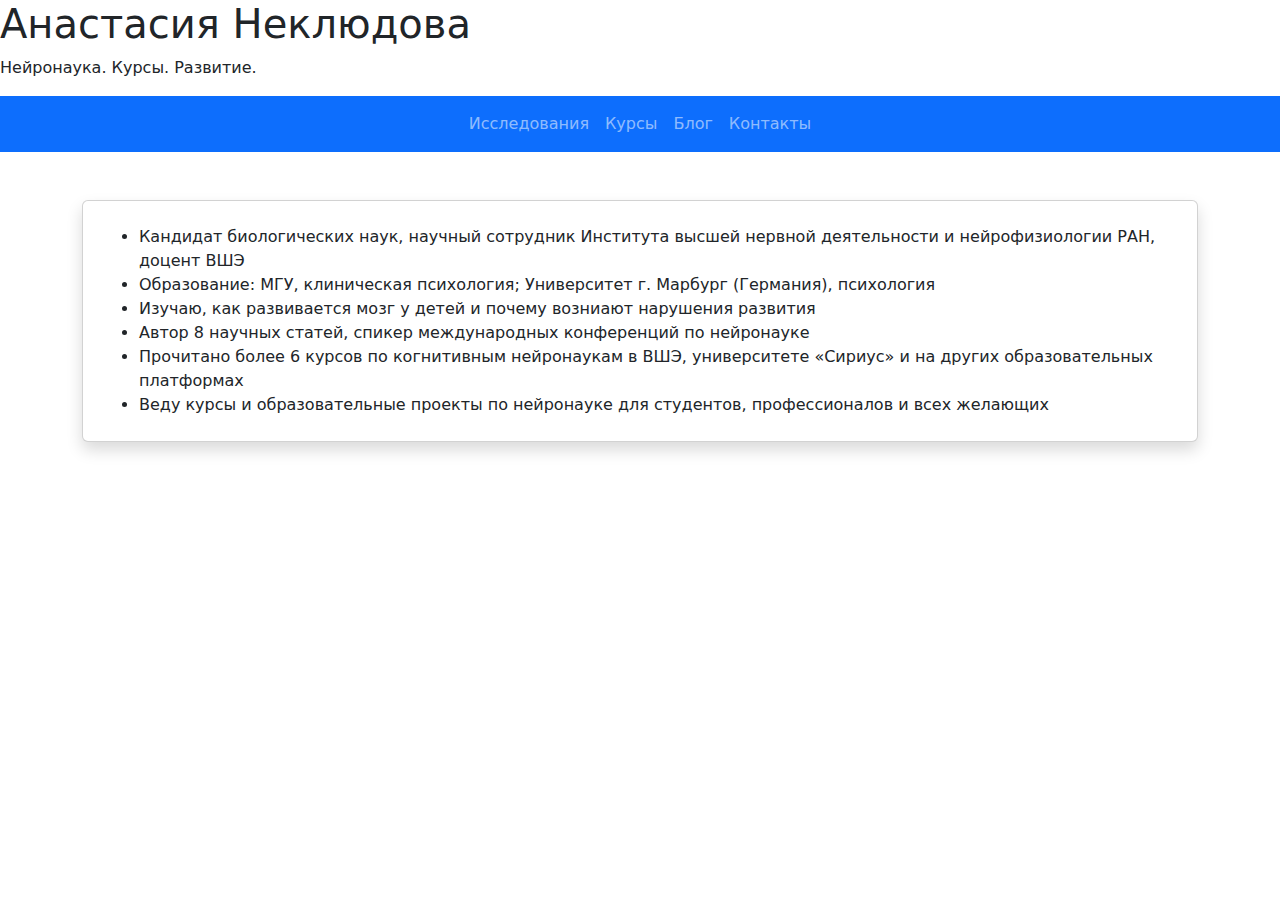
<file: index.html>
<!DOCTYPE html>
<html lang="ru">
<head>
  <meta charset="UTF-8" />
  <title>Анастасия Неклюдова</title>
  <link href="https://cdn.jsdelivr.net/npm/bootstrap@5.3.3/dist/css/bootstrap.min.css" rel="stylesheet">
  <link rel="stylesheet" href="style.css" />
</head>
<body>
  <header>
    <h1>Анастасия Неклюдова</h1>
    <p>Нейронаука. Курсы. Развитие.</p>
    <nav class="navbar navbar-expand-lg navbar-dark bg-primary mt-3">
      <div class="container justify-content-center">
        <ul class="navbar-nav">
          <li class="nav-item"><a class="nav-link" href="research.html">Исследования</a></li>
          <li class="nav-item"><a class="nav-link" href="teaching.html">Курсы</a></li>
          <li class="nav-item"><a class="nav-link" href="outreach.html">Блог</a></li>
          <li class="nav-item"><a class="nav-link" href="contact.html">Контакты</a></li>
        </ul>
      </div>
    </nav>
  </header>

  <main class="container my-5">
    <div class="card shadow p-4">
      <ul class="mb-0">
        <li>Кандидат биологических наук, научный сотрудник Института высшей нервной деятельности и нейрофизиологии РАН, доцент ВШЭ</li>
        <li>Образование: МГУ, клиническая психология; Университет г. Марбург (Германия), психология</li>
        <li>Изучаю, как развивается мозг у детей и почему возниают нарушения развития</li>
        <li>Автор 8 научных статей, спикер международных конференций по нейронауке</li>
        <li>Прочитано более 6 курсов по когнитивным нейронаукам в ВШЭ, университете «Сириус» и на других образовательных платформах</li>
        <li>Веду курсы и образовательные проекты по нейронауке для студентов, профессионалов и всех желающих</li>
      </ul>
    </div>
  </main>

</body>
</html>
</file>
<file: style.css>

</file>
